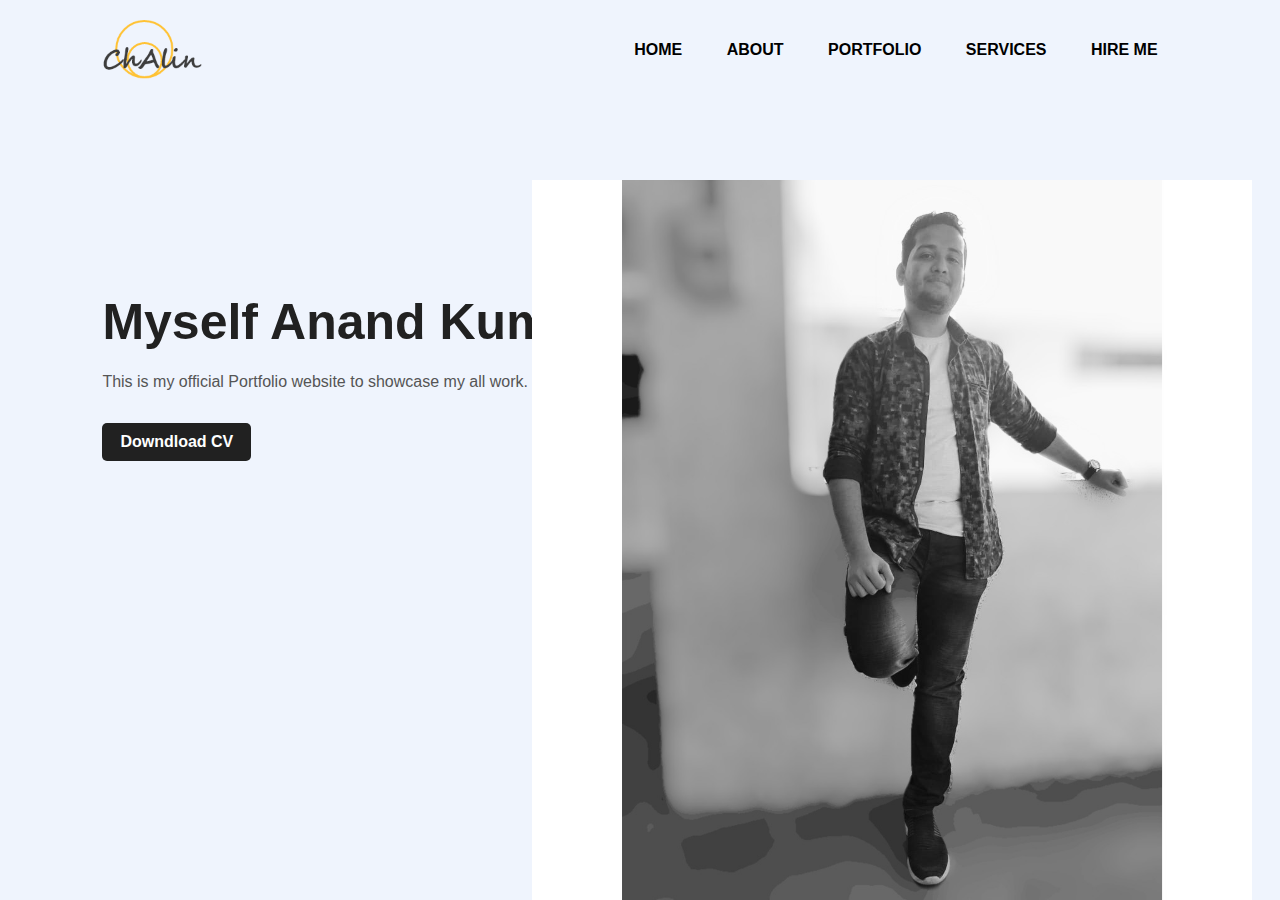
<file: 𝒐𝒊𝒃𝒔𝒊𝒑_𝒕𝒂𝒔𝒌𝒏𝒐2/index.html>
<!DOCTYPE html>
<html lang="en">
<head>
    <meta charset="UTF-8">
    <meta http-equiv="X-UA-Compatible" content="IE=edge">
    <meta name="viewport" content="width=device-width, initial-scale=1.0">
    <title>Personle Portfolio Website</title>
    <link rel="stylesheet" href="styles.css">
    <link rel="stylesheet" href="https://cdnjs.cloudflare.com/ajax/libs/font-awesome/5.15.3/css/all.min.css" integrity="sha512-iBBXm8fW90+nuLcSKlbmrPcLa0OT92xO1BIsZ+ywDWZCvqsWgccV3gFoRBv0z+8dLJgyAHIhR35VZc2oM/gI1w==" crossorigin="anonymous" referrerpolicy="no-referrer" />
</head>
<body>
    <div class="hero">
        <nav>
            <img src="images/logo.png" class="logo">
            <ul>
                <li><a href="#">HOME</a></li>
                <li><a href="#">ABOUT</a></li>
                <li><a href="#">PORTFOLIO</a></li>
                <li><a href="#">SERVICES</a></li>
                <li><a href="#">HIRE ME</a></li>
            </ul>
        </nav>
        <div class="detel">
            <h1>Myself Anand Kumar<span></span></h1>
            <p>This is my official Portfolio website to showcase my 
                all work. <br> </p>
            <a href="https://drive.google.com/file/d/1oDFAAIAD0l7ocjK7w0rCikJb2qUM5w3y/view?usp=sharing">Downdload CV</a>
        </div>
        <div class="images">
            <img src="images/shape.png" class="shape">
            <img src="images/WhatsApp Image 2021-12-09 at 11.07.34 PM.jpeg" class="girl">
        </div>

        <div class="social">
           <a href="https://www.linkedin.com/in/anand-kumar-ba4162217/"><i class="fab fa-linkedin"></i></a>
           <a href="https://instagram.com/_.a.n.a.n.d._?utm_medium=copy_link"><i class="fab fa-instagram"></i></a>
        </div>
    </div>
</body>
</html>
</file>
<file: 𝒐𝒊𝒃𝒔𝒊𝒑_𝒕𝒂𝒔𝒌𝒏𝒐2/styles.css>
*{
    margin: 0;
    padding: 0;
    font-family: sans-serif;
}

.hero{
    position: relative;
    width: 100%;
    height: 100vh;
    background: #eff4fd;
    position: relative;
}

nav{
    display: flex;
    width: 84%;
    margin: auto;
    padding: 20px 0;
    align-items: center;
    justify-content: space-between;
}

.logo{
    width: 100px;
    cursor: pointer;
}

nav ul li {
    display: inline-block;
    list-style: none;
    margin: 10px 20px;
}

nav ul li a{
    text-decoration: none;
    color: #000;
    font-weight: bold;
}

nav ul li a:hover{
    color: red;
}

.detel{
    margin-left: 8%;
    margin-top: 15%;
}

.detel h1{
    font-size: 50px;
    color: #212121;
    margin-bottom: 20px;
}

span{
    color: orange;
    
}

.detel p{
    color: #555;
    line-height: 22px;
}

.detel a{
    background: #212121;
    padding: 10px 18px;
    text-decoration: none;
    font-weight: bold;
    color: #fff;
    display: inline-block;
    margin: 30px 0;
    border-radius: 5px;
}

.images{
    width: 45%;
    height: 80%;
    position: absolute;
    bottom: 0;
    right: 100px;
}

.images img{
    height: 100%;
    position: absolute;
    left: 50%;
    bottom: 0;
    transform: translateX(-50%);
    transition: bottom 1s, left 1s;
}

.images:hover .shape{
    bottom: 40px;
}

.images:hover .girl{
    left: 45%;
}

.social{
    margin-left: 8%;
    margin-top: 100px;
}

.social a{
    font-size: 30px;
    color: #212121;
    margin-right: 20px;
}

.social a:hover{
    color: orange;
}
</file>
